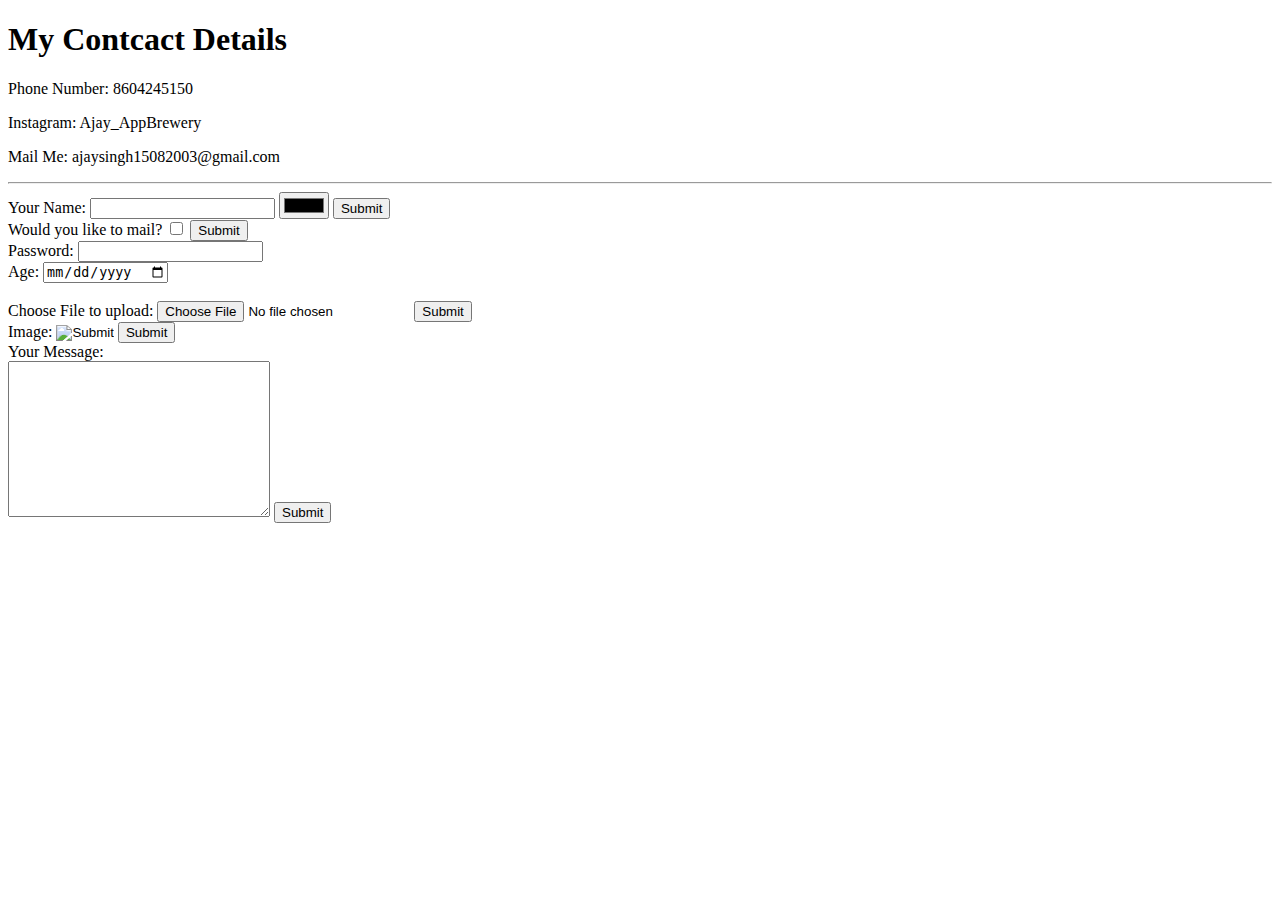
<file: contact.html>
<!DOCTYPE html>
<html lang="en">
<head>
    <meta charset="UTF-8">
    <meta http-equiv="X-UA-Compatible" content="IE=edge">
    <meta name="viewport" content="width=device-width, initial-scale=1.0">
    <title>Contact Me</title>
</head>
<body>

    <h1>My Contcact Details</h1>

    <p>Phone Number: 8604245150</p>
    <p>Instagram: Ajay_AppBrewery</p>
    <p>Mail Me: ajaysingh15082003@gmail.com</p>

    <hr>

    <form action="index.html"">

        <label for="">Your Name:</label>
        <input type="text">
        <input type="color"><!--Prowides a colour picker-->
        <input type="submit"><!--Provides for a submit button-->
        <br>

        <label for="">Would you like to mail?</label>
        <input type="checkbox"><!--Provides for a checkbox-->
        <input type="submit"><!--Provides for a submit button-->
        <br>

        <label for="">Password: </label>
        <input type="password">
        <br>

        <label for="">Age: </label>
        <input type="date">
        <br>
        <br>

        <label for="">Choose File to upload: </label>
        <input type="file">
        <input type="submit">
        <br>

        <label for="" href="" src="1.jpg">Image: </label>
        <input type="image">
        <input type="submit">
        <br>

        <label for="">Your Message: </label><br>
        <textarea name="" id="" cols="30" rows="10"></textarea>
        <input type="submit">

    </form>



    
</body>
</html>
</file>
